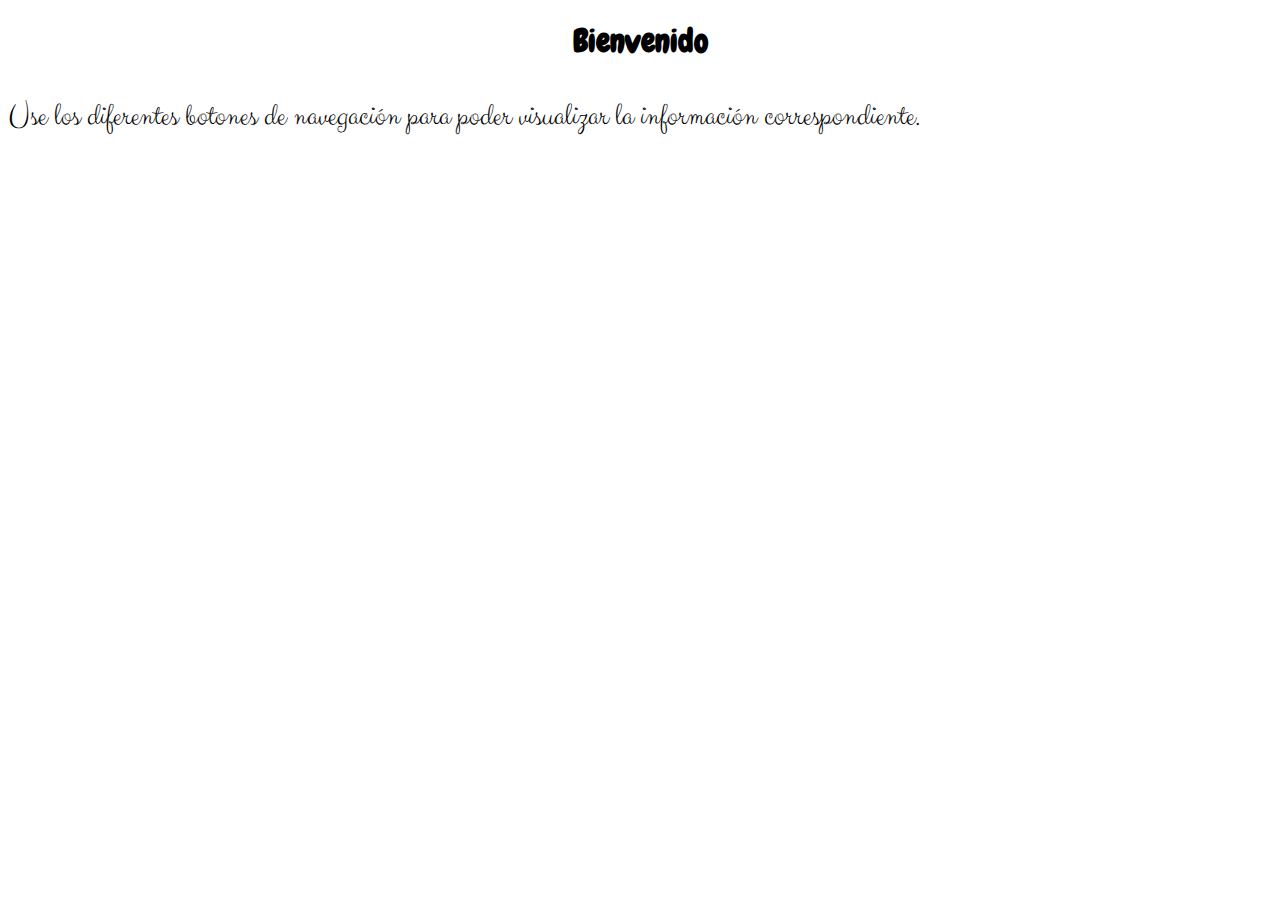
<file: part/msn.html>
<!DOCTYPE html>
<html>
<head>
	<title>Mensaje</title>
	<meta charset="utf-8">	
	<link rel="stylesheet" type="text/css" href="../style/estilo2.css">
	<script language="Javascript">
document.oncontextmenu = function(){return false}
</script>
</head>
<body>

<h1 class="t1">Bienvenido</h1>

<p class="info">Use los diferentes botones de navegación para poder visualizar la información correspondiente.</p>

</body>
</html>
</file>
<file: style/estilo2.css>
/*Estilos de letra*/

/*Para importar letras

@font-face{
	font-family: ''; 
    src:url('../fonts//.ttf');
}

*/

/*Incluir paquetes de letra*/
@font-face{
	font-family: 'Chewy'; 
    src:url('../fonts/Chewy/Chewy.ttf');
}

@font-face{
	font-family: 'Courgette'; 
    src:url('../fonts/Courgette/Courgette-Regular.ttf');
}

@font-face{
	font-family: 'Akronim'; 
    src:url('../fonts/Akronim/Akronim-Regular.ttf');
}

@font-face{
	font-family: 'Bad_Script'; 
    src:url('../fonts/Bad_Script/Bad_Script-Regular.ttf');
}

@font-face{
	font-family: 'Bilbo_Swash_Caps'; 
    src:url('../fonts/Bilbo_Swash_Caps/Bilbo_Swash_Caps-Regular.ttf');
}

@font-face{
	font-family: 'Cabin_Sketch'; 
    src:url('../fonts/Cabin_Sketch/Cabin_Sketch-Regular.ttf');
}

@font-face{
	font-family: 'Clicker_Script'; 
    src:url('../fonts/Clicker_Script/ClickerScript-Regular.ttf');
}

@font-face{
	font-family: 'Jacques_Francois_Shadow'; 
    src:url('../fonts/Jacques_Francois_Shadow/JacquesFrancoisShadow-Regular.ttf');
}

@font-face{
	font-family: 'Italianno'; 
    src:url('../fonts/Italianno/Italianno-Regular.ttf');
}

@font-face{
	font-family: 'Merienda_One'; 
    src:url('../fonts/Merienda_One/MeriendaOne-Regular.ttf');
}



/*Estilo de letra basico*/
.titulo{
	font-family: 'Clicker_Script';
}

/*Estilo de letra en el mensaje*/
.t1{
	font-family: 'Chewy', cursive;
	text-align: center;
}

.info{
	font-size: 2em;
	font-family: 'Clicker_Script';
}

/*Estilo de letra en los botones de navegacion*/
.dat{
	font-family: 'Courgette';
	cursor: pointer;
}

.for{
	font-family: 'Courgette';
	cursor: pointer;
}

.adi{
	font-family: 'Courgette';
	cursor: pointer;
}

.exp{
	font-family: 'Courgette';
	cursor: pointer;
}

.dest{
	font-family: 'Courgette';
	cursor: pointer;
}

.inte{
	font-family: 'Courgette';
	cursor: pointer;
}

.proy{
	font-family: 'Courgette';
	cursor: pointer;
}

/*Estilo de letra de botones restantes*/

.button{
	font-family: 'Cabin_Sketch';
}

#bot{
	font-family: 'Cabin_Sketch';
}


.pre{
	font-family: 'Bilbo_Swash_Caps';
	cursor: progress;
}

.cv{
	font-family: 'Bilbo_Swash_Caps';
	cursor: progress;
}

/*Estilo de letra de cada parte*/

.t2{
	font-family: 'Jacques_Francois_Shadow';
}

.cont{
	font-family: 'Merienda_One';
}


/*Estilo de listas*/

.l1{
	list-style-type: lower-roman;
}

.l2{
	list-style-type: circle;
}

.l3{
	list-style-type: decimal-leading-zero;
}

.l4{
	list-style-type: lower-latin;
}
</file>
